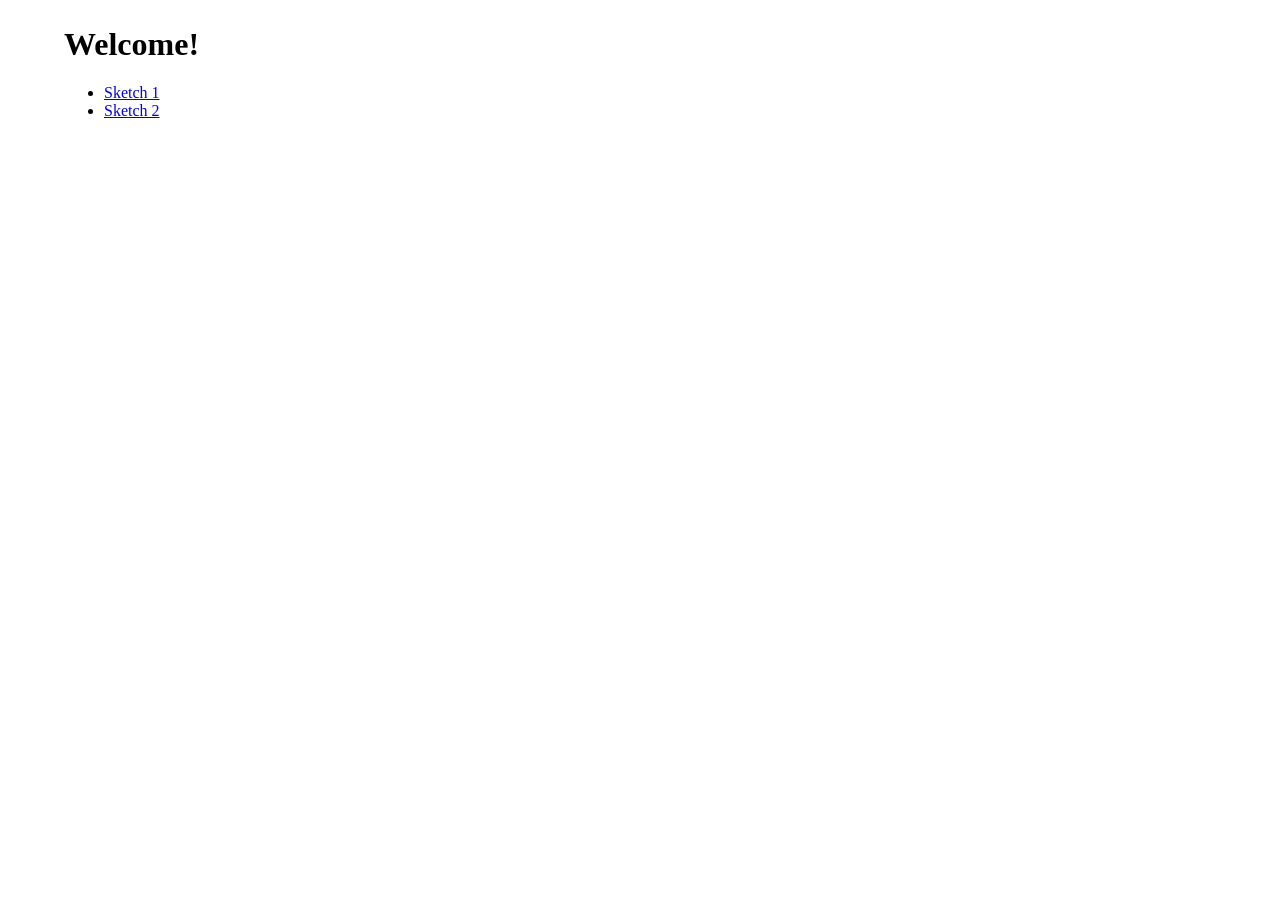
<file: index.html>
<!DOCTYPE html>
<html>
  <head>
    <title>Add a Title!</title>
    <link rel="stylesheet" href="index.css"/>
  </head>
  <body>
    <h1>Welcome!</h1>
    <ul>
      <li><a href="sketch1.html">Sketch 1</a></li>
      <li><a href="sketch2.html">Sketch 2</a></li>
    </ul>
  </body>
</html>
</file>
<file: index.css>
body {
  padding: 0;
  margin: 2% 5%;
}
</file>
